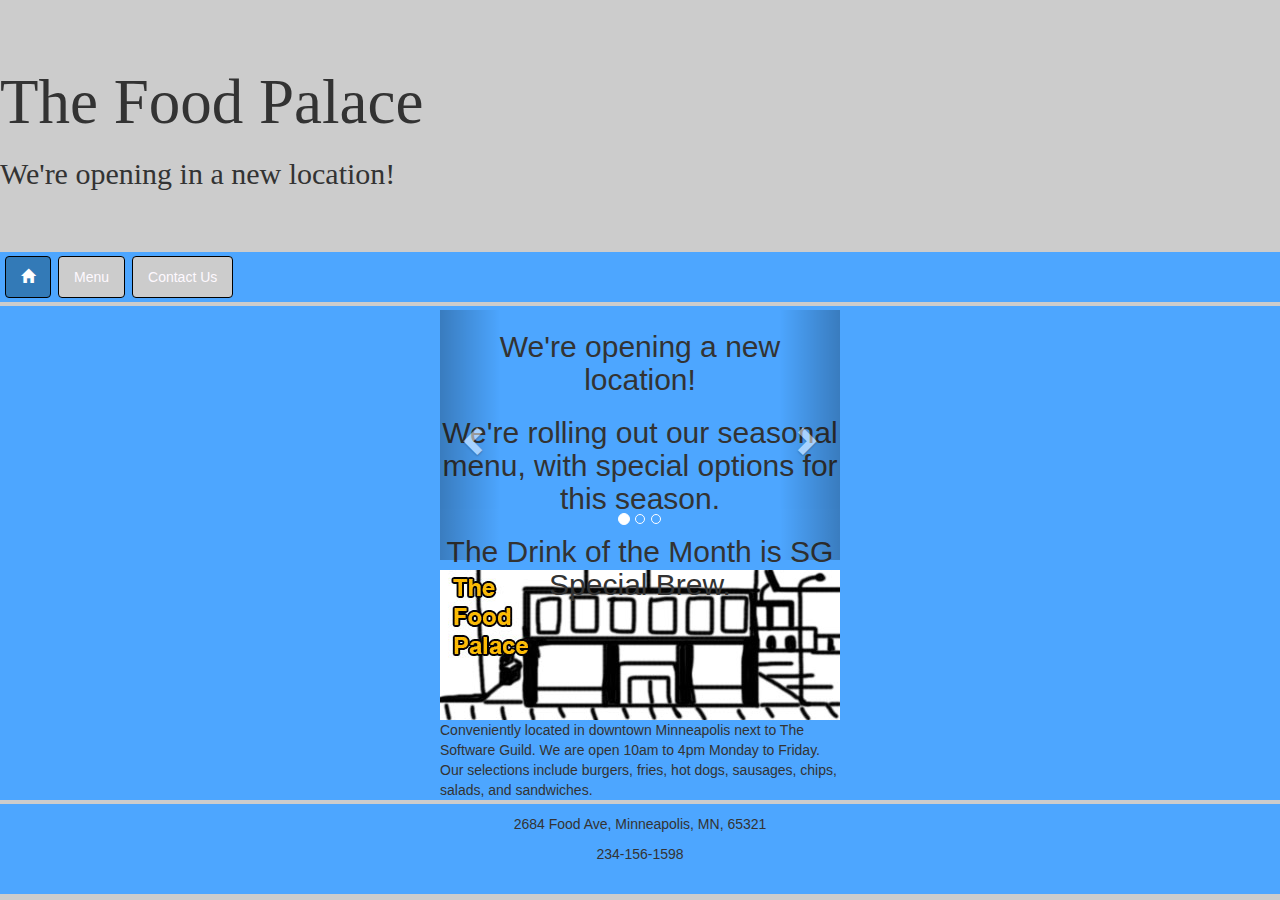
<file: Restaurant/index.html>
<!DOCTYPE html> 
<!--
    Name: Chue Lee 
    Date Created: 4/5/19
    Most recent revision:
-->
<html lang="en"> 
    <head> 
		<meta charset="utf-8">
        <meta name="viewport" content="width=device-width, initial-scale=1, shrink-to-fit=no">
		
        <title>Home Page</title>
		
		<link rel="stylesheet" href="https://stackpath.bootstrapcdn.com/bootstrap/4.1.3/css/bootstrap.min.css" integrity="sha384-MCw98/SFnGE8fJT3GXwEOngsV7Zt27NXFoaoApmYm81iuXoPkFOJwJ8ERdknLPMO" crossorigin="anonymous">

		<link rel="stylesheet" href="css/bootstrap.min.css">
			
		<link href="styles/restaurantStyles.css" rel="stylesheet" type="text/css" />
		
		<style>		
			.center{
				display: block;
				margin-left: auto;
				margin-right: auto;
				width: 400px;
			}					
		</style>
    </head> 
    
    <body>		
		<header class="jumbotron jumbotron-fluid">
			<h1 class="display-4">The Food Palace</h1>
			<h2 class="font-italic">We're opening in a new location!</h2>
			<noscript><p>This site is best viewed with JavaScript enabled.</p></noscript>
		</header>

        <nav>
			<ul class="nav nav-pills">
				<li class="active"><a href="index.html"><span class="glyphicon glyphicon-home"></span></a></li>
				<li><a href="menu.html">Menu</a></li>
				<li><a href="contact.html">Contact Us</a></li>
			</ul>		
        </nav>
			
		<section>
			<div class="container">
				<div class="row">
					<div class="col-lg-12">
						
						<div id="myCarousel" class="carousel slide" data-ride="carousel" style="width:400px;height:250px;margin:auto;margin-top:4px;">
					
							<ol class="carousel-indicators">
								<li data-target="#myCarousel" data-slide-to="0" class="active"></li>
								<li data-target="#myCarousel" data-slide-to="1"></li>
								<li data-target="#myCarousel" data-slide-to="2"></li>
							</ol>

							<div class="carousel-inner" role="listbox">
								<div class="carousel-item text-center active p-4">
									<h2>We're opening a new location!</h2>
								</div>

								<div class="carousel-item text-center p-4">
									<h2>We're rolling out our seasonal menu, with special options for this season.</h2>
								</div>

								<div class="carousel-item text-center p-4">
									<h2>The Drink of the Month is SG Special Brew.</h2>
								</div>
							</div>

							<a class="left carousel-control" href="#myCarousel" data-slide="prev">
							<span class="glyphicon glyphicon-chevron-left"></span>
							<span class="sr-only">Previous</span>
							</a>
							<a class="right carousel-control" href="#myCarousel" data-slide="next">
							<span class="glyphicon glyphicon-chevron-right"></span>
							<span class="sr-only">Next</span>
							</a>
						</div>
					</div>
				</div>
			</div>
			
			<article class="center">
				<img src="images/home.jpg" alt="home image" style="width:400px;height:150px;margin-top:10px;"/>	
				<p style="margin-bottom:0;">Conveniently located in downtown Minneapolis next to The Software Guild. We are open 10am to 4pm Monday to Friday. Our selections include burgers, fries, hot dogs, sausages, chips, salads, and sandwiches.</p>
			</article>
		</section>
		
        <footer>
			<p>2684 Food Ave, Minneapolis, MN, 65321</p>
			<p>234-156-1598</p>
        </footer>
		
		
		<script src="https://code.jquery.com/jquery-3.3.1.slim.min.js" integrity="sha384-q8i/X+965DzO0rT7abK41JStQIAqVgRVzpbzo5smXKp4YfRvH+8abtTE1Pi6jizo" crossorigin="anonymous"></script>
        <script src="https://cdnjs.cloudflare.com/ajax/libs/popper.js/1.14.3/umd/popper.min.js" integrity="sha384-ZMP7rVo3mIykV+2+9J3UJ46jBk0WLaUAdn689aCwoqbBJiSnjAK/l8WvCWPIPm49" crossorigin="anonymous"></script>
        <script src="https://stackpath.bootstrapcdn.com/bootstrap/4.1.3/js/bootstrap.min.js" integrity="sha384-ChfqqxuZUCnJSK3+MXmPNIyE6ZbWh2IMqE241rYiqJxyMiZ6OW/JmZQ5stwEULTy" crossorigin="anonymous"></script>
    </body> 
</html>
</file>
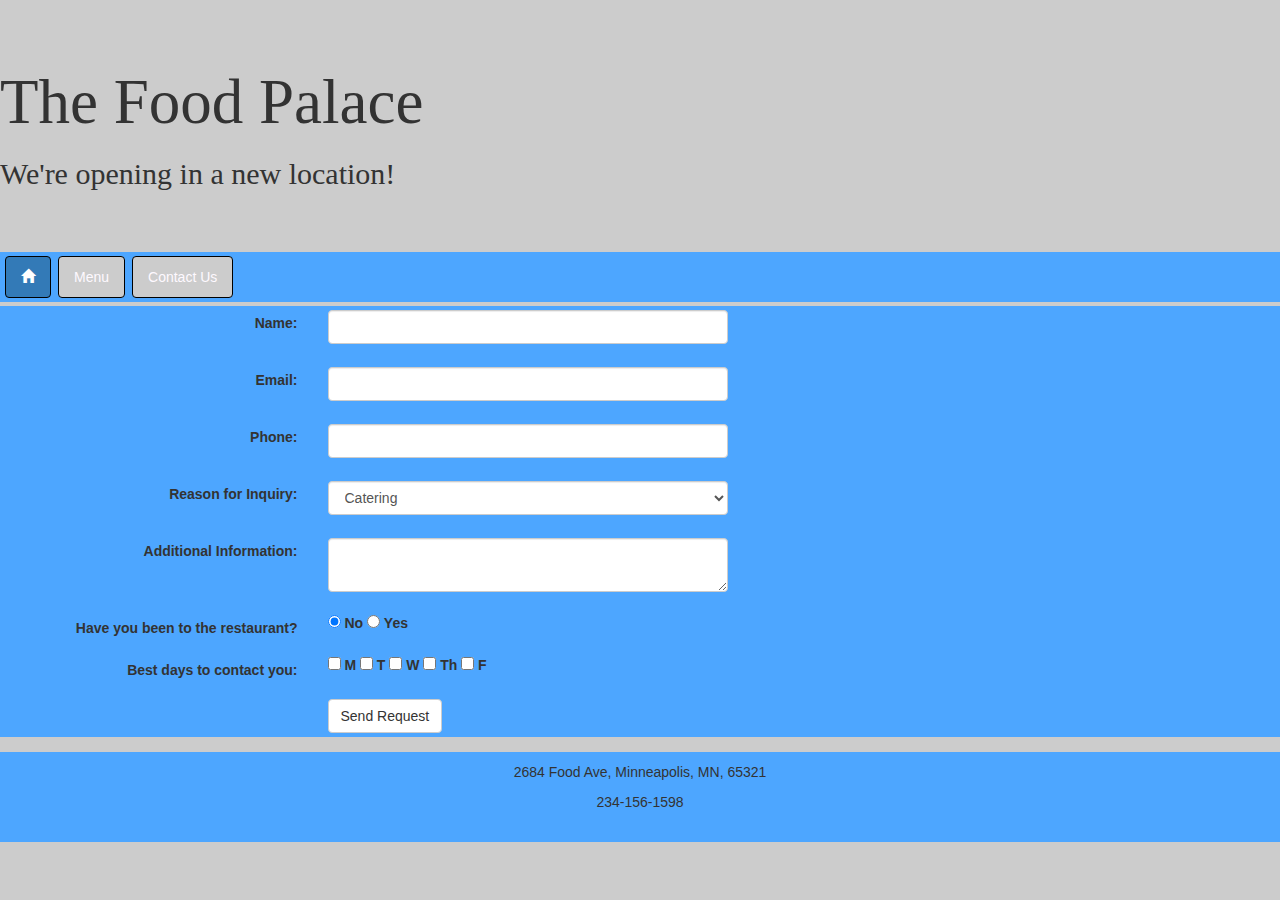
<file: Restaurant/contact.html>
<!DOCTYPE html> 
<!--
    Name: Chue Lee 
    Date Created: 4/5/19
    Most recent revision:
-->
<html lang="en"> 
    <head> 
		<meta charset="utf-8">
        <meta name="viewport" content="width=device-width, initial-scale=1, shrink-to-fit=no">
	
        <title>Contact Us</title>
		
		<link rel="stylesheet" href="https://stackpath.bootstrapcdn.com/bootstrap/4.1.3/css/bootstrap.min.css" integrity="sha384-MCw98/SFnGE8fJT3GXwEOngsV7Zt27NXFoaoApmYm81iuXoPkFOJwJ8ERdknLPMO" crossorigin="anonymous"> 
		
		<link rel="stylesheet" href="css/bootstrap.min.css">
		
		<link href="styles/restaurantStyles.css" rel="stylesheet" type="text/css" />
		
		<style>			
			#name, #email, #phone, #inquiry, #textInfo{
				width: 400px;
			}
			
			.form-horizontal {
				margin-top: 4px;
				margin-bottom: 4px;
			}
			
			.form-control, .btn {
				margin-top: 4px;
				margin-bottom: 4px;
			}
			
			.required {
				font-weight: bold;
			}
		</style>
		
		<script type="text/javascript">			
			function validateForm(){			
				var str = document.contactForm.phone.value;				
				
				if ((str.length != 12) || (str.substring(3, 4) != "-") || (str.substring(7, 8) != "-")){
					alert("Please enter phone number in the format xxx-xxx-xxxx.");
					return false;
				}
				
				var mChecked = document.getElementById("Monday").checked;
				var tChecked = document.getElementById("Tuesday").checked;
				var wChecked = document.getElementById("Wednesday").checked;
				var thChecked = document.getElementById("Thursday").checked;
				var fChecked = document.getElementById("Friday").checked;
				
				if ((mChecked == false) && (tChecked == false) && (wChecked == false) && (thChecked == false) && (fChecked == false)){
					alert("Please check the best days to contact you.");
					return false;
				}
				
				alert("The information provided is valid.");
				return true;
			}
		</script>
    </head> 
    
    <body>
		<header class="jumbotron jumbotron-fluid">
			<h1 class="display-4">The Food Palace</h1>
			<h2 class="font-italic">We're opening in a new location!</h2>
			<noscript><p>This site is best viewed with JavaScript enabled.</p></noscript>
		</header>

        <nav>
			<ul class="nav nav-pills">
				<li class="active"><a href="index.html"><span class="glyphicon glyphicon-home"></span></a></li>
				<li><a href="menu.html">Menu</a></li>
				<li><a href="contact.html">Contact Us</a></li>
			</ul>		
        </nav>
		
		<section>
			<form class="form-horizontal" name="contactForm" action="" onsubmit="return validateForm();" method="POST">
				<div class="form-group">
					<label class="control-label col-sm-3 required" for="name">Name:</label>
					<div class="col-sm-9">
						<input type="text" class="form-control" id="name" name="name" required>
					</div>
				</div>
				<div class="form-group">
					<label class="control-label col-sm-3 required" for="email">Email:</label>
					<div class="col-sm-9">
						<input type="email" class="form-control" id="email" name="email" required>
					</div>
				</div>
				<div class="form-group">
					<label class="control-label col-sm-3 required" for="phone">Phone:</label>
					<div class="col-sm-9">
						<input type="text" class="form-control" id="phone" required>
					</div>
				</div>
				<div class="form-group">
					<label class="control-label col-sm-3" for="inquiry">Reason for Inquiry:</label>
					<div class="col-sm-9">
						<select class="form-control" id="inquiry" name="inquiry">
							<option value="Catering" select>Catering</option>
							<option value="Party" select>Private Party</option>
							<option value="Feedback" select>Feedback</option>
							<option value="Other" select>Other</option>	
						</select>
					</div>
				</div>
				<div class="form-group">
					<label class="control-label col-sm-3" for="info" id="infoLabel">Additional Information:</label>
					<div class="col-sm-9">
						<textarea class="form-control" id="textInfo" name="textInfo"></textarea>
					</div>
				</div>
				<div class="form-group">
					<label class="control-label col-sm-3" for="visited">Have you been to the restaurant?</label>
					<div class="col-sm-9">
						<input type="radio" id="choice1" name="questionnaire" value="no" checked>
						<label for="choice1">No</label>
						<input type="radio" id="choice2" name="questionnaire" value="yes">
						<label for="choice2">Yes</label>
					</div>	
				</div>
				<div class="form-group">
					<label class="control-label col-sm-3" for="contact">Best days to contact you:</label>
					<div class="col-sm-9">
						<input type="checkbox" id="Monday" name="day" value="m">
						<label for="Monday">M</label>
						<input type="checkbox" id="Tuesday" name="day" value="t">
						<label for="Tuesday">T</label>
						<input type="checkbox" id="Wednesday" name="day" value="w">
						<label for="Wednesday">W</label>
						<input type="checkbox" id="Thursday" name="day" value="th">
						<label for="Thursday">Th</label>
						<input type="checkbox" id="Friday" name="day" value="f">
						<label for="Friday">F</label>
					</div>	
				</div>
				<div class="form-group">
					<div class="col-sm-9 col-sm-offset-3">
						<input type="submit" class="btn btn-default" name="submit" value="Send Request">
					</div>
				</div>
			</form>
		</section>
		
        <footer>
			<p>2684 Food Ave, Minneapolis, MN, 65321</p>
			<p>234-156-1598</p>
        </footer>
		
		<script src="https://code.jquery.com/jquery-3.3.1.slim.min.js" integrity="sha384-q8i/X+965DzO0rT7abK41JStQIAqVgRVzpbzo5smXKp4YfRvH+8abtTE1Pi6jizo" crossorigin="anonymous"></script>
        <script src="https://cdnjs.cloudflare.com/ajax/libs/popper.js/1.14.3/umd/popper.min.js" integrity="sha384-ZMP7rVo3mIykV+2+9J3UJ46jBk0WLaUAdn689aCwoqbBJiSnjAK/l8WvCWPIPm49" crossorigin="anonymous"></script>
        <script src="https://stackpath.bootstrapcdn.com/bootstrap/4.1.3/js/bootstrap.min.js" integrity="sha384-ChfqqxuZUCnJSK3+MXmPNIyE6ZbWh2IMqE241rYiqJxyMiZ6OW/JmZQ5stwEULTy" crossorigin="anonymous"></script>
    </body> 
</html>
</file>
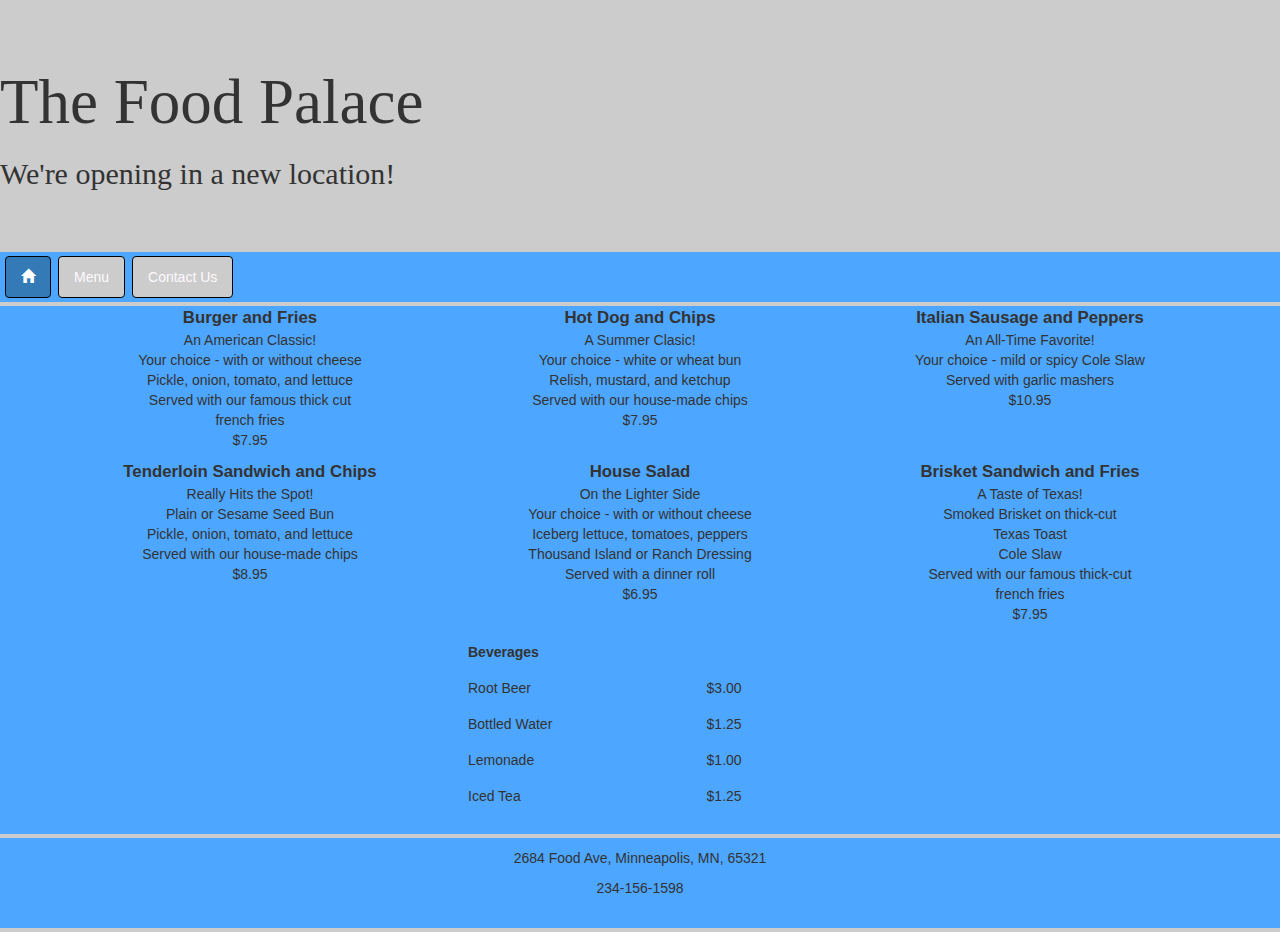
<file: Restaurant/menu.html>
<!DOCTYPE html> 
<!--
    Name: Chue Lee 
    Date Created: 4/5/19
    Most recent revision:
-->
<html lang="en"> 
    <head> 
		<meta charset="utf-8">
        <meta name="viewport" content="width=device-width, initial-scale=1, shrink-to-fit=no">
		
        <title>Menu</title>
		
		<link rel="stylesheet" href="https://stackpath.bootstrapcdn.com/bootstrap/4.1.3/css/bootstrap.min.css" integrity="sha384-MCw98/SFnGE8fJT3GXwEOngsV7Zt27NXFoaoApmYm81iuXoPkFOJwJ8ERdknLPMO" crossorigin="anonymous"> 
		
		<link rel="stylesheet" href="css/bootstrap.min.css">

		<link href="styles/restaurantStyles.css" rel="stylesheet" type="text/css" />		
		
		<style>
			div .row {
				text-align: center;
			}
			
			#beverages th, #beverages td{
				border: none;
				text-align: left;
			}
			
			div.row b {
				font-size: 1.2em;
			}
		</style>
    </head> 
    
    <body>
		<header class="jumbotron jumbotron-fluid">
			<h1 class="display-4">The Food Palace</h1>
			<h2 class="font-italic">We're opening in a new location!</h2>
			<noscript><p>This site is best viewed with JavaScript enabled.</p></noscript>
		</header>

        <nav>
			<ul class="nav nav-pills">
				<li class="active"><a href="index.html"><span class="glyphicon glyphicon-home"></span></a></li>
				<li><a href="menu.html">Menu</a></li>
				<li><a href="contact.html">Contact Us</a></li>
			</ul>		
        </nav>
		
		<section>
			<div class="container">
				<div class="row">
					<div class="col-sm-4">
						<b>Burger and Fries</b><br />
						<p>An American Classic!<br />
						Your choice - with or without cheese<br />
						Pickle, onion, tomato, and lettuce<br />
						Served with our famous thick cut<br />
						french fries<br />
						$7.95</p>
					</div>
					<div class="col-sm-4">
						<b>Hot Dog and Chips</b><br />
						<p>A Summer Clasic!<br />
						Your choice - white or wheat bun<br />
						Relish, mustard, and ketchup<br />
						Served with our house-made chips<br />
						$7.95</p>
					</div>
					<div class="col-sm-4">
						<b>Italian Sausage and Peppers</b><br />
						<p>An All-Time Favorite!<br />
						Your choice - mild or spicy Cole Slaw<br />
						Served with garlic mashers<br />
						$10.95</p>
					</div>
				</div>
				<div class="row">
					<div class="col-sm-4">
						<b>Tenderloin Sandwich and Chips</b><br />
						<p>Really Hits the Spot!<br />
						Plain or Sesame Seed Bun<br />
						Pickle, onion, tomato, and lettuce<br />
						Served with our house-made chips<br />
						$8.95</p>
					</div>
					<div class="col-sm-4">
						<b>House Salad</b><br />
						<p>On the Lighter Side<br />
						Your choice - with or without cheese<br />
						Iceberg lettuce, tomatoes, peppers<br />
						Thousand Island or Ranch Dressing<br />
						Served with a dinner roll<br />
						$6.95</p>
					</div>
					<div class="col-sm-4">
						<b>Brisket Sandwich and Fries</b><br />
						<p>A Taste of Texas!<br />
						Smoked Brisket on thick-cut<br /> 
						Texas Toast<br />
						Cole Slaw<br />
						Served with our famous thick-cut<br />
						french fries<br />
						$7.95</p>
					</div>
				</div>
				<div class="row">				
					<div class="col-sm-4 col-sm-offset-4">
						<table class="table table-borderless" id="beverages">
							<thead>
								<tr>
									<th colspan="2">Beverages</th>
								</tr>
							</thead>
							<tbody>
								<tr>
									<td>Root Beer</td>
									<td>$3.00</td>
								</tr>
								<tr>
									<td>Bottled Water</td>
									<td>$1.25</td>
								</tr>
								<tr>
									<td>Lemonade</td>
									<td>$1.00</td>
								</tr>
								<tr>
									<td>Iced Tea</td>
									<td>$1.25</td>
								</tr>
							</tbody>
						</table>
					</div>
				</div>
			</div>
		</section>
		
        <footer>
			<p>2684 Food Ave, Minneapolis, MN, 65321</p>
			<p>234-156-1598</p>
        </footer>
		
		<script src="https://code.jquery.com/jquery-3.3.1.slim.min.js" integrity="sha384-q8i/X+965DzO0rT7abK41JStQIAqVgRVzpbzo5smXKp4YfRvH+8abtTE1Pi6jizo" crossorigin="anonymous"></script>
        <script src="https://cdnjs.cloudflare.com/ajax/libs/popper.js/1.14.3/umd/popper.min.js" integrity="sha384-ZMP7rVo3mIykV+2+9J3UJ46jBk0WLaUAdn689aCwoqbBJiSnjAK/l8WvCWPIPm49" crossorigin="anonymous"></script>
        <script src="https://stackpath.bootstrapcdn.com/bootstrap/4.1.3/js/bootstrap.min.js" integrity="sha384-ChfqqxuZUCnJSK3+MXmPNIyE6ZbWh2IMqE241rYiqJxyMiZ6OW/JmZQ5stwEULTy" crossorigin="anonymous"></script>
    </body> 
</html>
</file>
<file: Restaurant/styles/restaurantStyles.css>
/*
Creator: Chue Lee
Date created: 4/5/19
Date last modified:
a0c45e
*/

.jumbotron {
	font-family: serif;
	background-color: #cccccc;
	margin-bottom: 0;
}

footer {
	height: 90px;
	text-align: center;
	vertical-align: center;
	padding: 10px 5px 5px 5px;
	background-color: #4da6ff;
	margin-top: 4px;
	margin-bottom: 4px;
}

body {
	background-color: #cccccc;
}

section {
	background-color: #4da6ff;
	margin-bottom: 0px;
	margin-top: 0px;
}

nav {
	margin-top: 4px;
	margin-bottom: 4px;
	background-color: #4da6ff;
}

nav a {
	background-color: #cccccc;
    color: #fef9ff;
    padding: 8px;
    border: thin solid #000000;
    text-decoration: none;
    text-align: center;
	margin-left: 5px;
	margin-top: 4px;
	margin-bottom: 4px;
}

nav a:visited {
	color: purple;
}
			
nav a:hover {
	font-weight: bold;
}

nav a:active {
	text-decoration: none;
}
</file>
